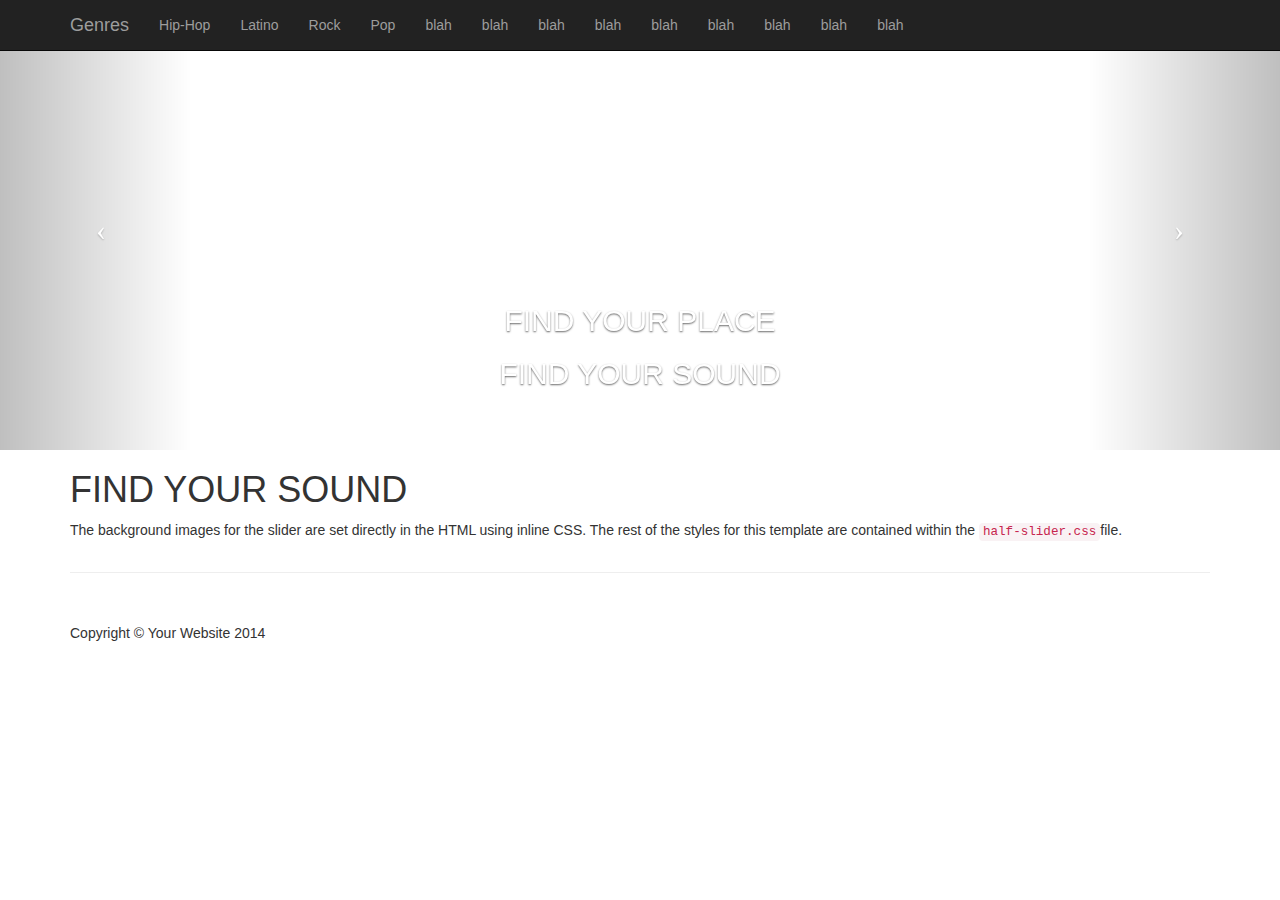
<file: index.html>
<!DOCTYPE html>
<html lang="en">

<head>

    <meta charset="utf-8">
    <meta http-equiv="X-UA-Compatible" content="IE=edge">
    <meta name="viewport" content="width=device-width, initial-scale=1">
    <meta name="description" content="">
    <meta name="author" content="">

    <title>Music Finder! edited by Paul and Ryan x2</title>

    <!-- Bootstrap Core CSS -->
    <link href="css/bootstrap.min.css" rel="stylesheet">

    <!-- Custom CSS -->
    <link href="css/half-slider.css" rel="stylesheet">

    <!-- HTML5 Shim and Respond.js IE8 support of HTML5 elements and media queries -->
    <!-- WARNING: Respond.js doesn't work if you view the page via file:// -->
    <!--[if lt IE 9]>
        <script src="https://oss.maxcdn.com/libs/html5shiv/3.7.0/html5shiv.js"></script>
        <script src="https://oss.maxcdn.com/libs/respond.js/1.4.2/respond.min.js"></script>
    <![endif]-->

</head>

<body>

    <!-- Navigation -->
    <nav class="navbar navbar-inverse navbar-fixed-top" role="navigation">
        <div class="container">
            <!-- Brand and toggle get grouped for better mobile display -->
            <div class="navbar-header">
                <button type="button" class="navbar-toggle" data-toggle="collapse" data-target="#bs-example-navbar-collapse-1">
                    <span class="sr-only">Toggle navigation</span>
                    <span class="icon-bar"></span>
                    <span class="icon-bar"></span>
                    <span class="icon-bar"></span>
                </button>
                <a class="navbar-brand" href="#">Genres</a>
            </div>
            <!-- Collect the nav links, forms, and other content for toggling -->
            <div class="collapse navbar-collapse" id="bs-example-navbar-collapse-1">
                <ul class="nav navbar-nav">
                    <li>
                        <a href="#">Hip-Hop</a>
                    </li>
                    <li>
                        <a href="#">Latino</a>
                    </li>
                    <li>
                        <a href="#">Rock</a>
                    </li>
                    <li>
                        <a href="#">Pop</a>
                    </li>
                    <li>
                        <a href="#">blah</a>
                    </li>
                    <li>
                        <a href="#">blah</a>
                    </li>
                    <li>
                        <a href="#">blah</a>
                    </li>
                    <li>
                        <a href="#">blah</a>
                    </li>
                    <li>
                        <a href="#">blah</a>
                    </li>
                    <li>
                        <a href="#">blah</a>
                    </li>
                    <li>
                        <a href="#">blah</a>
                    </li>
                    <li>
                        <a href="#">blah</a>
                    </li>
                    <li>
                        <a href="#">blah</a>
                    </li>
                </ul>
            </div>
            <!-- /.navbar-collapse -->
        </div>
        <!-- /.container -->
    </nav>

    <!-- Half Page Image Background Carousel Header -->
    <header id="myCarousel" class="carousel slide">
        <!-- Indicators -->
        <ol class="carousel-indicators">
            <li data-target="#myCarousel" data-slide-to="0" class="active"></li>
            <li data-target="#myCarousel" data-slide-to="1"></li>
        </ol>

        <!-- Wrapper for Slides -->
        <div class="carousel-inner">
            <div class="item active">
                <!-- Set the first background image using inline CSS below. -->
                <div class="fill" style="background-image:url('http://cdn.barnimages.com/wp-content/uploads/2015/06/PG1906_BarnImages.com-10.jpg');"></div>
                <div class="carousel-caption">
                    <h2>FIND YOUR PLACE</h2>
                    <h2>FIND YOUR SOUND</h2>
                </div>
            </div>
            <div class="item">
                <!-- Set the second background image using inline CSS below. -->
                <div class="fill" style="background-image:url('http://www.lovethispic.com/uploaded_images/pop_and_hip_hop_collage.jpg');"></div>
                <div class="carousel-caption">
                    <h2>CONCERTS, VIDEO, AND MORE.</h2>
                </div>
            </div>
        </div>

        <!-- Controls -->
        <a class="left carousel-control" href="#myCarousel" data-slide="prev">
            <span class="icon-prev"></span>
        </a>
        <a class="right carousel-control" href="#myCarousel" data-slide="next">
            <span class="icon-next"></span>
        </a>

    </header>

    <!-- Page Content -->
    <div class="container">

        <div class="row">
            <div class="col-lg-12">
                <h1>FIND YOUR SOUND</h1>
                <p>The background images for the slider are set directly in the HTML using inline CSS. The rest of the styles for this template are contained within the <code>half-slider.css</code>file.</p>
            </div>
        </div>

        <hr>

        <!-- Footer -->
        <footer>
            <div class="row">
                <div class="col-lg-12">
                    <p>Copyright &copy; Your Website 2014</p>
                </div>
            </div>
            <!-- /.row -->
        </footer>

    </div>
    <!-- /.container -->

    <!-- jQuery -->
    <script src="js/jquery.js"></script>

    <!-- Bootstrap Core JavaScript -->
    <script src="js/bootstrap.min.js"></script>

    <!-- Script to Activate the Carousel -->
    <script>
    $('.carousel').carousel({
        interval: 5000 //changes the speed
    })
    </script>

</body>

</html>
</file>
<file: css/half-slider.css>
/*!
 * Start Bootstrap - Half Slider HTML Template (http://startbootstrap.com)
 * Code licensed under the Apache License v2.0.
 * For details, see http://www.apache.org/licenses/LICENSE-2.0.
 */

html,
body {
    height: 100%;
}

/* You can change the height of the carousel by changing the height in the class below. It is set to 50% by default, but can be any height! */

.carousel {
    height: 50%;
}

.item,
.active,
.carousel-inner {
    height: 100%;
}

/* Background images are set within the HTML using inline CSS, not here */

.fill {
    width: 100%;
    height: 100%;
    background-position: center;
    -webkit-background-size: cover;
    -moz-background-size: cover;
    background-size: cover;
    -o-background-size: cover;
}

footer {
    margin: 50px 0;
}
</file>
